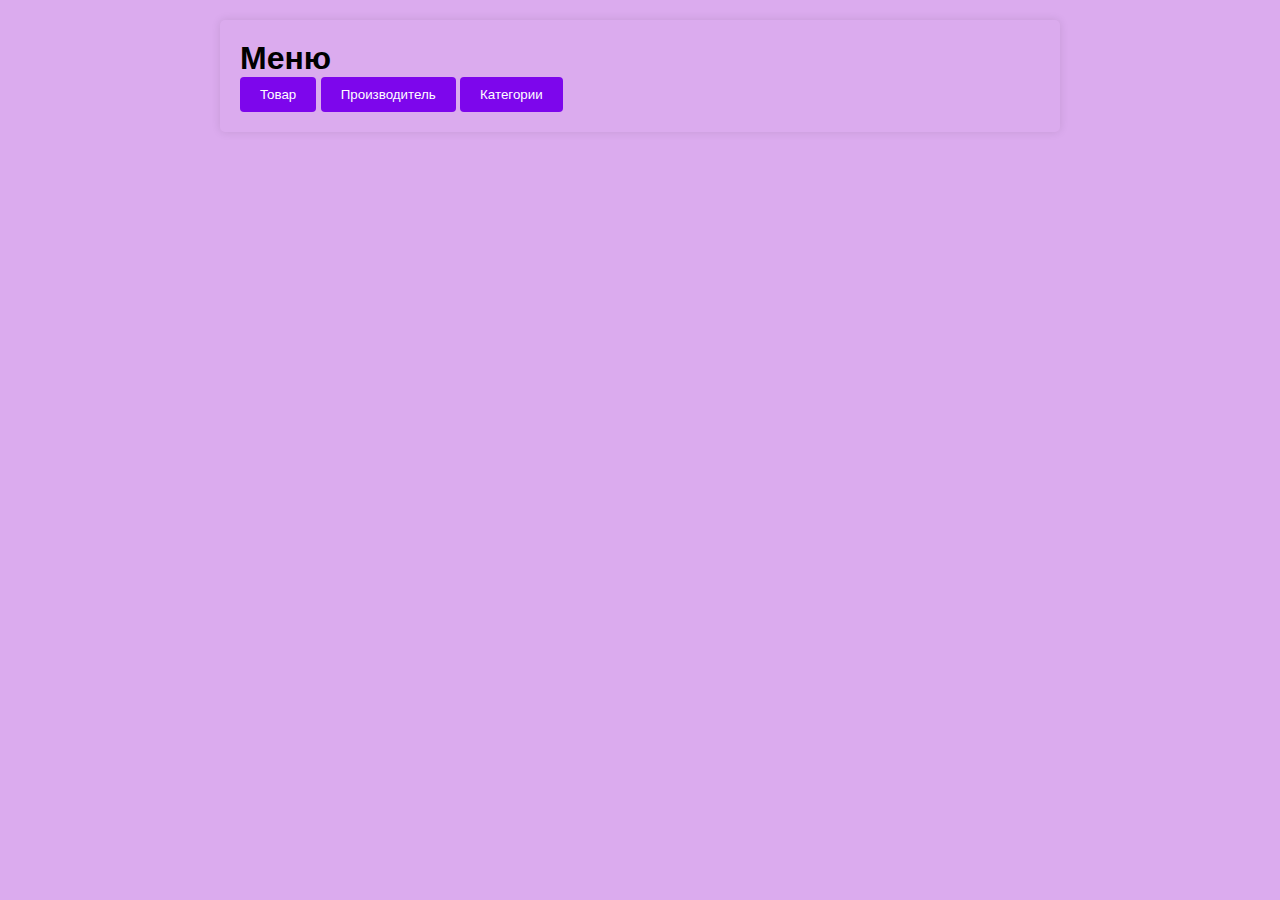
<file: 2/index.html>
<!DOCTYPE html>
<html lang="en">

<head>
    <meta charset="UTF-8">
    <meta name="viewport" content="width=device-width, initial-scale=1.0">
    <title>Document</title>
    <link rel="stylesheet" href="main.css">
    <script src="app.js"></script>

</head>

<body>
    <div class="container">
        <h1>Меню</h1>
        <button id="addBtn" class="btn btn-primary">Товар</button>
        <button id="addBtn1" class="btn btn-primary">Производитель</button>
        <button id="addBtn2" class="btn btn-primary">Категории</button>

        <div id="data"></div>
    </div>

    <div id="myModal" class="modal">
        <div class="modal-content">
            <span class="close">&times;</span>
            <h2>Добавить товар</h2>
            <div class="form-group">
                <label for="name">Название товара:</label>
                <input type="text" id="name">
            </div>
            <div class="form-group">
                <label for="artikul">Артикул товара:</label>
                <input type="text" id="artikul">
            </div>
            <div class="form-group">
                <label for="kategore">Категория товара:</label>
                <select name="" id="kategore" >
                    <option value="" id="123" ></option>
                </select>
            </div>

            <div class="form-group">
                <label for="kategore">Производитель товара</label>
                <select name="" id="proizvod" >
                    <option value="" id="1234" ></option>
                </select>
            </div>

            <div class="form-group">
                <label for="price">Цена товара:</label>
                <input type="price" id="price">
            </div>
            <div class="form-group">
                <label for="imeetsa">Наличие на складе:</label>
                <select id="imeetsa">
                    <option value="Присутствует">Присутствует</option>
                    <option value="Отсутствует">Отсутствует</option>
                </select>
            </div>
            <div class="form-group">
                <label for="potrepano">Состояние:</label>
                <select id="potrepano">
                    <option value="Новый">Новый</option>
                    <option value="Витринный">Витринный образец</option>
                </select>
            </div>
            <button id="saveBtn" class="btn btn-primary">Сохранить</button>
        </div>
    </div>

    <div id="myModal1" class="modal" >
        <div class="modal-content1">
            <span class="close1">&times;</span>
            <h2>Добавить производителя</h2>
            <div class="form-group1">
                <label for="name1">Название производителя:</label>
                <input type="text" id="name1">
            </div>
            <div class="form-group1">
                <label for="phone1">Номер телефона:</label>
                <input type="text" id="phone1">
            </div>
            <div class="form-group1">
                <label for="Adres1">Адрес производителя:</label>
                <input type="Adres" id="Adres1">
            </div>
            <button id="saveBtn1" class="btn btn-primary">Сохранить</button>
        </div>
    </div>

    <div id="myModal2" class="modal" style="display: none;">
        <div class="modal-content2">
            <span class="close2">&times;</span>
            <h2>Добавить категорию</h2>
            <div class="form-group2">
                <label for="name2">Название категории:</label>
                <input type="text" id="name2">
            </div>
            <div class="form-group2">
                <label for="status2">Статус:</label>
                <select id="status2">
                    <option value="активна">активна</option>
                    <option value="не">не активна</option>
                </select>
            </div>
            <button id="saveBtn2" class="btn btn-primary">Сохранить</button>
        </div>
    </div>

</body>

</html>
</file>
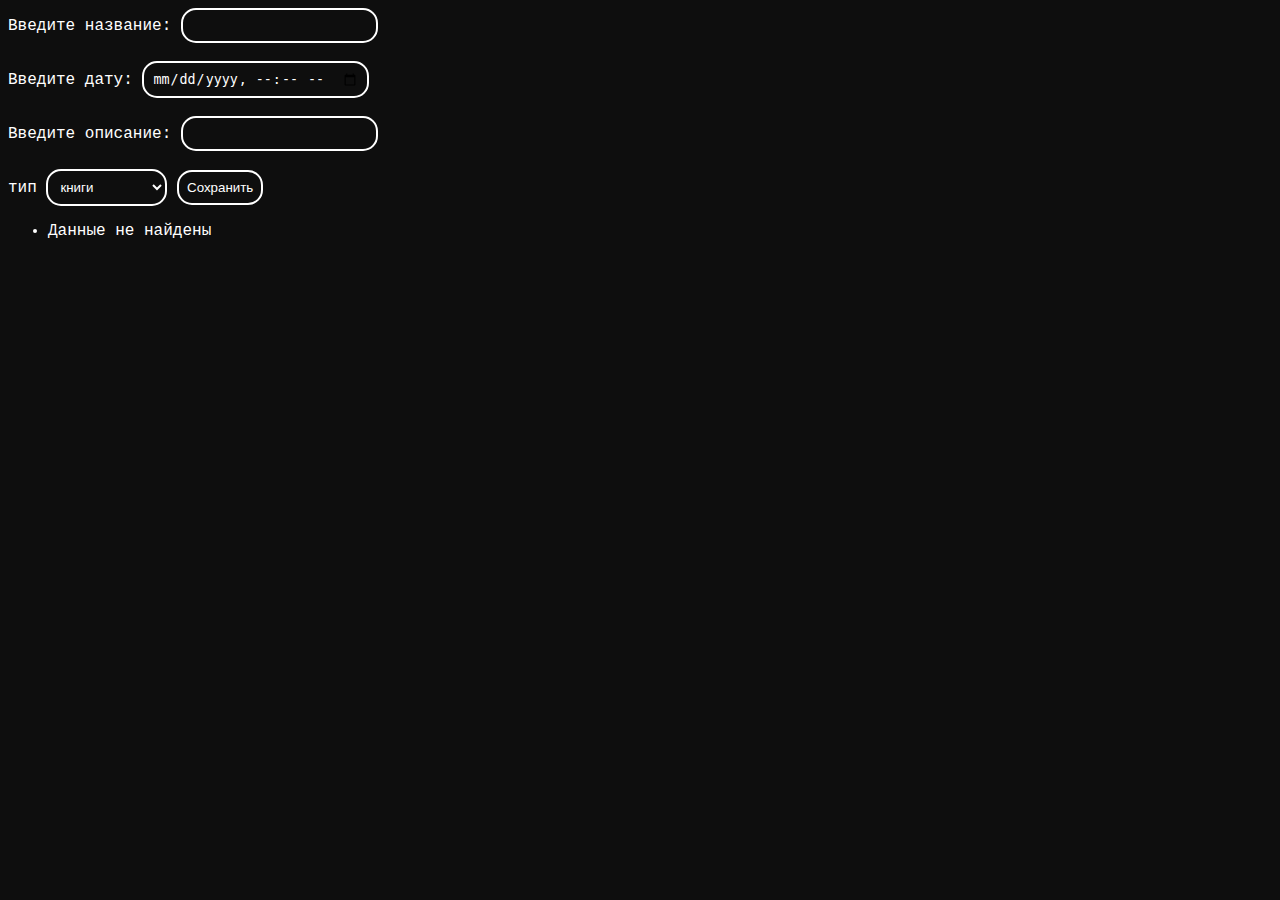
<file: addBoksAndTaravels/index.html>
<!DOCTYPE html>
<html lang="en">
<head>
    <meta charset="UTF-8">
    <meta name="viewport" content="width=device-width, initial-scale=1.0">
    <title>Document</title>
    <script defer src="js/main.js"></script>
    <link rel="stylesheet" href="styles/style.css">
</head>
<body>
    <div class="container">
        <!-- Фамилия -->
        <label for="lastName">Введите название:</label>
        <input type="text" class="input" id="lastName"><br><br>
        <!-- Имя -->
        <label for="firstName">Введите дату:</label>
        <input type="datetime-local" class="input" id="firstName"><br><br>
        <!-- Отчество -->
        <label for="middleName">Введите описание:</label>
        <input type="text" class="input" id="middleName"><br><br>
        <!-- Номер телефона -->
        <!-- <label for="phone">Введите номер телефона:</label>
        <input type="number" class="input" id="phone"><br><br> -->
        <!-- Статус -->
        <label for="">тип</label>
        <select id="status">
            <option id="" value="книга">книги</option>
            <option id="" value="путешествие">путешествие</option>
        </select>
        <!-- Кнопка -->
        <button onclick="saveData()" class="button" id="saveBtn">Сохранить</button>

        <!-- Вывод -->
        <ul class="data-list" id="dataList"></ul>
    </div>
</body>
</html>
</file>
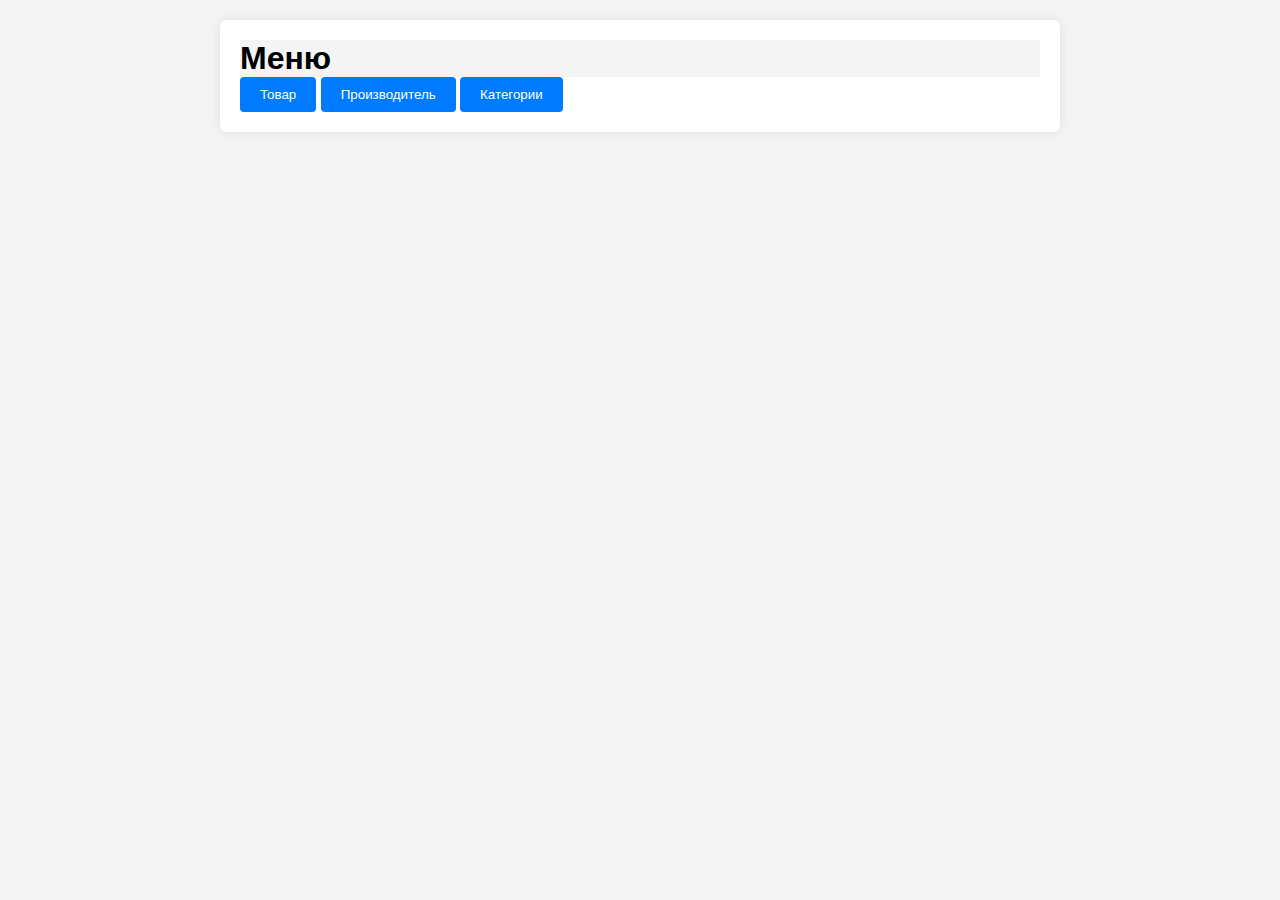
<file: addTovar/index.html>
<!DOCTYPE html>
<html lang="en">

<head>
    <meta charset="UTF-8">
    <meta name="viewport" content="width=device-width, initial-scale=1.0">
    <title>Document</title>
    <link rel="stylesheet" href="style/main.css">
    <script src="js/app.js"></script>

</head>

<body>
    <div class="container">
        <h1>Меню</h1>
        <button id="addBtn" class="btn btn-primary">Товар</button>
        <button id="addBtn1" class="btn btn-primary">Производитель</button>
        <button id="addBtn2" class="btn btn-primary">Категории</button>

        <div id="data"></div>
    </div>

    <div id="myModal" class="modal">
        <div class="modal-content">
            <span class="close">&times;</span>
            <h2>Добавить товар</h2>
            <div class="form-group">
                <label for="name">Название товара:</label>
                <input type="text" id="name">
            </div>
            <div class="form-group">
                <label for="artikul">Артикул товара:</label>
                <input type="text" id="artikul">
            </div>
            <div class="form-group">
                <label for="kategore">Категория товара:</label>
                <input type="text" id="kategore">
            </div>
            <div class="form-group">
                <label for="price">Цена товара:</label>
                <input type="price" id="price">
            </div>
            <div class="form-group">
                <label for="imeetsa">Наличие на складе:</label>
                <select id="imeetsa">
                    <option value="Присутствует">Присутствует</option>
                    <option value="Отсутствует">Отсутствует</option>
                </select>
            </div>
            <div class="form-group">
                <label for="potrepano">Состояние:</label>
                <select id="potrepano">
                    <option value="Новый">Новый</option>
                    <option value="Витринный">Витринный образец</option>
                </select>
            </div>
            <button id="saveBtn" class="btn btn-primary">Сохранить</button>
        </div>
    </div>

    <div id="myModal1" class="modal" >
        <div class="modal-content1">
            <span class="close1">&times;</span>
            <h2>Добавить производителя</h2>
            <div class="form-group1">
                <label for="name1">Название производителя:</label>
                <input type="text" id="name1">
            </div>
            <div class="form-group1">
                <label for="phone1">Номер телефона:</label>
                <input type="text" id="phone1">
            </div>
            <div class="form-group1">
                <label for="Adres1">Адрес производителя:</label>
                <input type="Adres" id="Adres1">
            </div>
            <button id="saveBtn1" class="btn btn-primary">Сохранить</button>
        </div>
    </div>

    <div id="myModal2" class="modal" style="display: none;">
        <div class="modal-content2">
            <span class="close2">&times;</span>
            <h2>Добавить категорию</h2>
            <div class="form-group2">
                <label for="name2">Название категории:</label>
                <input type="text" id="name2">
            </div>
            <div class="form-group2">
                <label for="status2">Статус:</label>
                <select id="status2">
                    <option value="активна">активна</option>
                    <option value="не">не активна</option>
                </select>
            </div>
            <button id="saveBtn2" class="btn btn-primary">Сохранить</button>
        </div>
    </div>

</body>

</html>
</file>
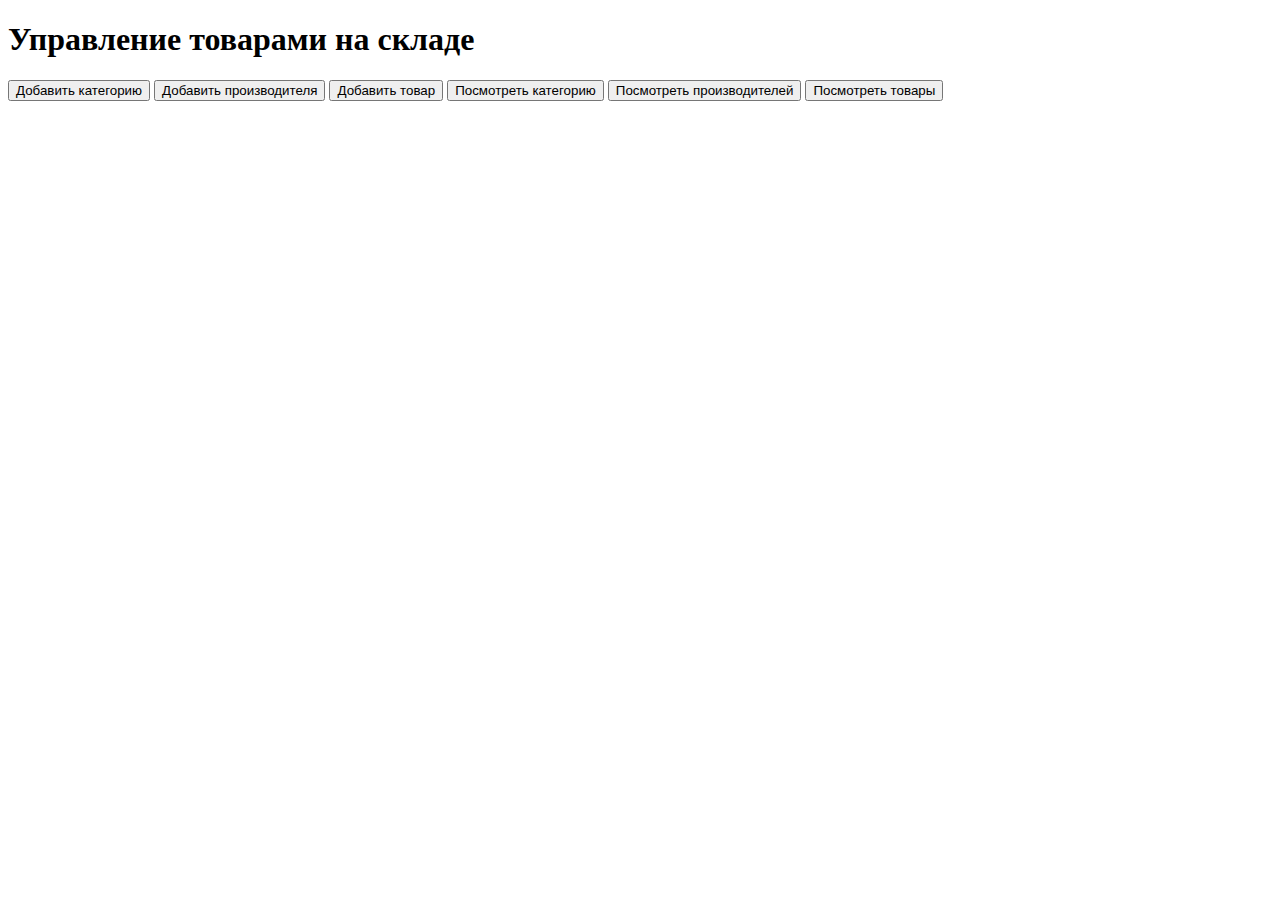
<file: addTovar2.1/index.html>
<!DOCTYPE html>
<html lang="en">

<head>
    <meta charset="UTF-8">
    <meta name="viewport" content="width=device-width, initial-scale=1.0">
    <title>Управление товарами на складе</title>
    <link rel="stylesheet" href="main.css">
    <script src="app.js"></script>

</head>

<body>
    <h1>Управление товарами на складе</h1>


    <div id="addCategoryModal" class="modal">
        <div class="modal-content">
            <span class="close" onclick="closeModal('addCategoryModal')">x</span>
            <h2>Добавить категорию</h2>
            <label for="categoryName">Название категории:</label>
            <input type="text" id="categoryName" required><br>
            <button onclick="addCategory()">Добавить категорию</button>
        </div>
    </div>


    <div id="addManufacturerModal" class="modal">
        <div class="modal-content">
            <span class="close" onclick="closeModal('addManufacturerModal')">x</span>
            <h2>Добавить производителя</h2>
            <label for="manufacturerName">Название производителя:</label>
            <input type="text" id="manufacturerName" required><br>
            <label for="manufacturerAddress">Адрес производителя:</label>
            <input type="text" id="manufacturerAddress" required><br>
            <label for="manufacturerPhone">Моб. телефон производителя:</label>
            <input type="text" id="manufacturerPhone" required><br>
            <button onclick="addManufacturer()">Добавить производителя</button>
        </div>
    </div>


    <div id="addItemModal" class="modal">
        <div class="modal-content">
            <span class="close" onclick="closeModal('addItemModal')">x</span>
            <h2>Добавить товар</h2>
            <label for="itemName">Название товара:</label>
            <input type="text" id="itemName" required><br>
            <label for="itemCode">Артикул товара:</label>
            <input type="text" id="itemCode" required><br>
            <label for="itemCategory">Категория товара:</label>
            <select id="itemCategory" required></select><br>
            <label for="itemManufacturer">Производитель товара:</label>
            <select id="itemManufacturer" required></select><br>
            <label for="itemPrice">Цена товара:</label>
            <input type="number" id="itemPrice" required><br>
            <label for="itemAvailability">Наличие на складе:</label>
            <select id="itemAvailability" required>
                <option value="InStock">Присутствует</option>
                <option value="OutOfStock">Отсутствует</option>
            </select><br>
            <label for="itemCondition">Состояние товара:</label>
            <select id="itemCondition" required>
                <option value="New">Новый</option>
                <option value="Used - Excellent">Витринный образец</option>
            </select><br>
            <button onclick="addItem()">Добавить товар</button>
        </div>
    </div>


    <div id="viewCategoriesModal" class="modal">
        <div class="modal-content">
            <span class="close" onclick="closeModal('viewCategoriesModal')">x</span>
            <h2>Категории товаров</h2>
            <ul id="categoryList"></ul>
        </div>
    </div>


    <div id="viewManufacturersModal" class="modal">
        <div class="modal-content">
            <span class="close" onclick="closeModal('viewManufacturersModal')">x</span>
            <h2>Производители</h2>
            <ul id="manufacturerList"></ul>
        </div>
    </div>


    <div id="viewItemsModal" class="modal">
        <div class="modal-content">
            <span class="close" onclick="closeModal('viewItemsModal')">x</span>
            <h2>Товары</h2>
            <ul id="itemList"></ul>
        </div>
    </div>


    <button id="but" onclick="openModal('addCategoryModal')">Добавить категорию</button>
    <button id="but"onclick="openModal('addManufacturerModal')">Добавить производителя</button>
    <button id="but" onclick="openModal('addItemModal')">Добавить товар</button>
    <button id="but"onclick="openModal('viewCategoriesModal')">Посмотреть категорию</button>
    <button id="but"onclick="openModal('viewManufacturersModal')">Посмотреть производителей</button>
    <button id="but"onclick="openModal('viewItemsModal')">Посмотреть товары</button>
</body>

</html>
</file>
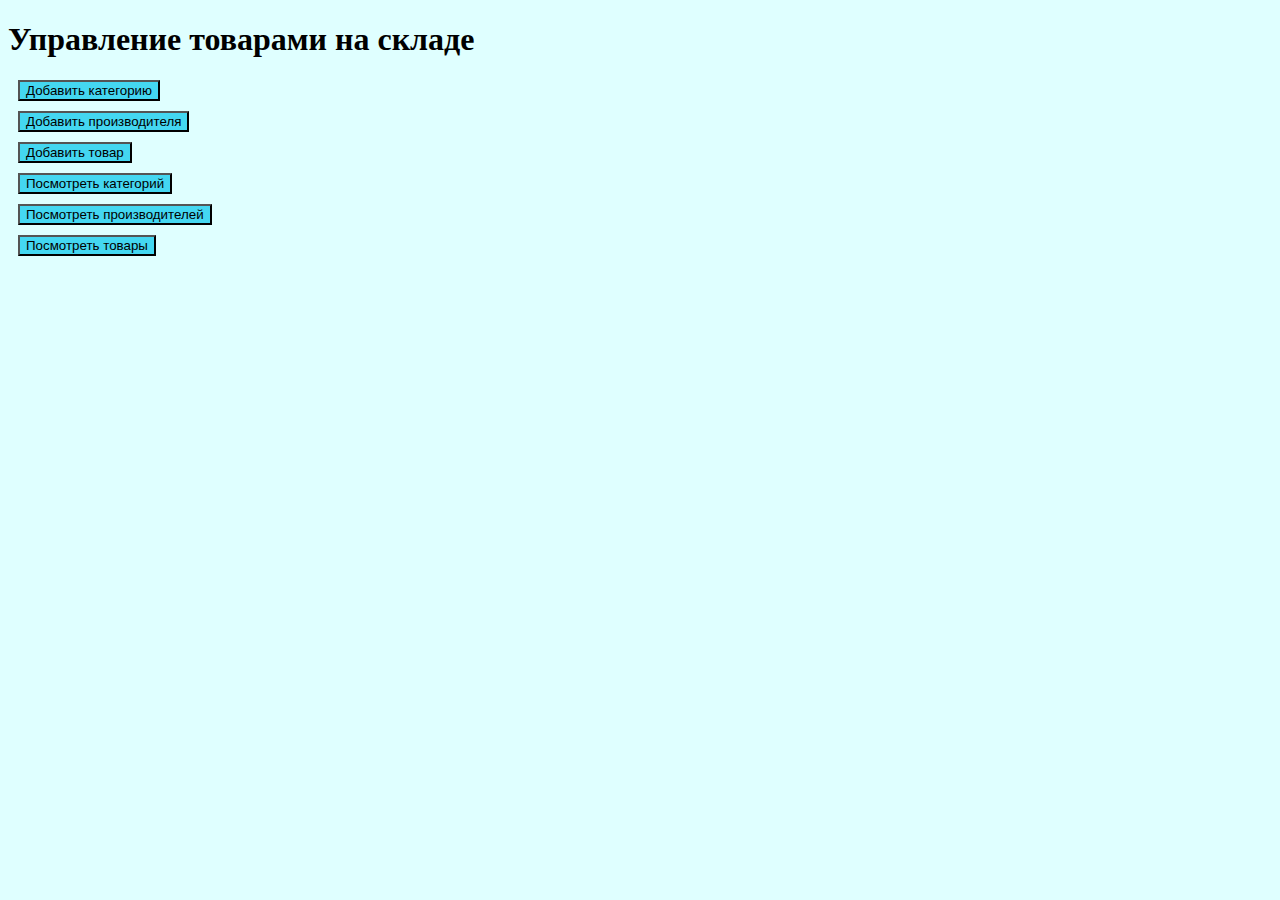
<file: Новая папка/index.html>
<!DOCTYPE html>
<html lang="ru">

<head>
    <meta charset="UTF-8">
    <meta name="viewport" content="width=device-width, initial-scale=1.0">
    <title>Управление товарами на складе</title>
    <link rel="stylesheet" href="main.css">
    <script src="app.js"></script>

</head>

<body>
    <h1>Управление товарами на складе</h1>

   <div id="addCategoryModal" class="modal">
        <div class="modal-content">
            <span class="close" onclick="closeModal('addCategoryModal')">x</span>
            <h2>Добавить категорию</h2>
            <label for="categoryName">Название категории:</label>
            <input type="text" id="categoryName" required><br>
            <button onclick="addCategory()" class="butt">Добавить категорию</button>
        </div>
    </div>

    <div id="addManufacturerModal" class="modal">
        <div class="modal-content">
            <span class="close" onclick="closeModal('addManufacturerModal')">x</span>
            <h2>Добавить производителя</h2>
            <label for="manufacturerName">Название производителя:</label>
            <input type="text" id="manufacturerName" required><br>
            <label for="manufacturerAddress">Адрес производителя:</label>
            <input type="text" id="manufacturerAddress" required><br>
            <label for="manufacturerPhone">Моб. телефон производителя:</label>
            <input type="text" id="manufacturerPhone" required><br>
            <button onclick="addManufacturer()" class="butt">Добавить производителя</button>
        </div>
    </div>

    <div id="addItemModal" class="modal">
        <div class="modal-content">
            <span class="close" onclick="closeModal('addItemModal')">x</span>
            <h2>Добавить товар</h2>
            <label for="itemName">Название товара:</label>
            <input type="text" id="itemName" required><br>
            <label for="itemCode">Артикул товара:</label>
            <input type="text" id="itemCode" required><br>
            <label for="itemCategory">Категория товара:</label>
            <select id="itemCategory" required></select><br>
            <label for="itemManufacturer">Производитель товара:</label>
            <select id="itemManufacturer" required></select><br>
            <label for="itemPrice">Цена товара:</label>
            <input type="number" id="itemPrice" required><br>
            <label for="itemAvailability">Наличие на складе:</label>
            <select id="itemAvailability" required>
                <option value="InStock">Присутствует</option>
                <option value="OutOfStock">Отсутствует</option>
            </select><br>
            <label for="itemCondition">Состояние товара:</label>
            <select id="itemCondition" required>
                <option value="New">Новый</option>
                <option value="Used - Excellent">Витринный образец</option>
            </select><br>
            <button onclick="addItem()" class="butt">Добавить товар</button>
        </div>
    </div>

    <div id="viewCategoriesModal" class="modal">
        <div class="modal-content">
            <span class="close" onclick="closeModal('viewCategoriesModal')">x</span>
            <h2>Категории товаров</h2>
            <ul id="categoryList"></ul>
        </div>
    </div>

    <div id="viewManufacturersModal" class="modal">
        <div class="modal-content">
            <span class="close" onclick="closeModal('viewManufacturersModal')">x</span>
            <h2>Производители</h2>
            <ul id="manufacturerList"></ul>
        </div>
    </div>

    <div id="viewItemsModal" class="modal">
        <div class="modal-content">
            <span class="close" onclick="closeModal('viewItemsModal')">x</span>
            <h2>Товары</h2>
            <ul id="itemList"></ul>
        </div>
    </div>
    <div id="editManufacturerModal" class="modal">
        <div class="modal-content">
            <span class="close" onclick="closeModal('editManufacturerModal')">x</span>
            <h2>Редактировать производителя</h2>
            <label for="editManufacturerName">Название производителя:</label>
            <input type="text" id="editManufacturerName"><br>
            <label for="editManufacturerAddress">Адрес производителя:</label>
            <input type="text" id="editManufacturerAddress"><br>
            <label for="editManufacturerPhone">Моб. телефон производителя:</label>
            <input type="text" id="editManufacturerPhone"><br>
            <button onclick="updateManufacturer()" class="butt">Сохранить изменения</button>
        </div>
    </div>
    <button id="but" class="butt" onclick="openModal('addCategoryModal') ">Добавить категорию</button>
    <button id="but" class="butt" onclick="openModal('addManufacturerModal')">Добавить производителя</button>
    <button id="but" class="butt" onclick="openModal('addItemModal')">Добавить товар</button>
    <button id="but" class="butt" onclick="openModal('viewCategoriesModal')">Посмотреть категорий</button>
    <button id="but" class="butt" onclick="openModal('viewManufacturersModal')">Посмотреть производителей</button>
    <button id="but" class="butt" onclick="openModal('viewItemsModal')">Посмотреть товары</button>

    
</body>

</html>
</file>
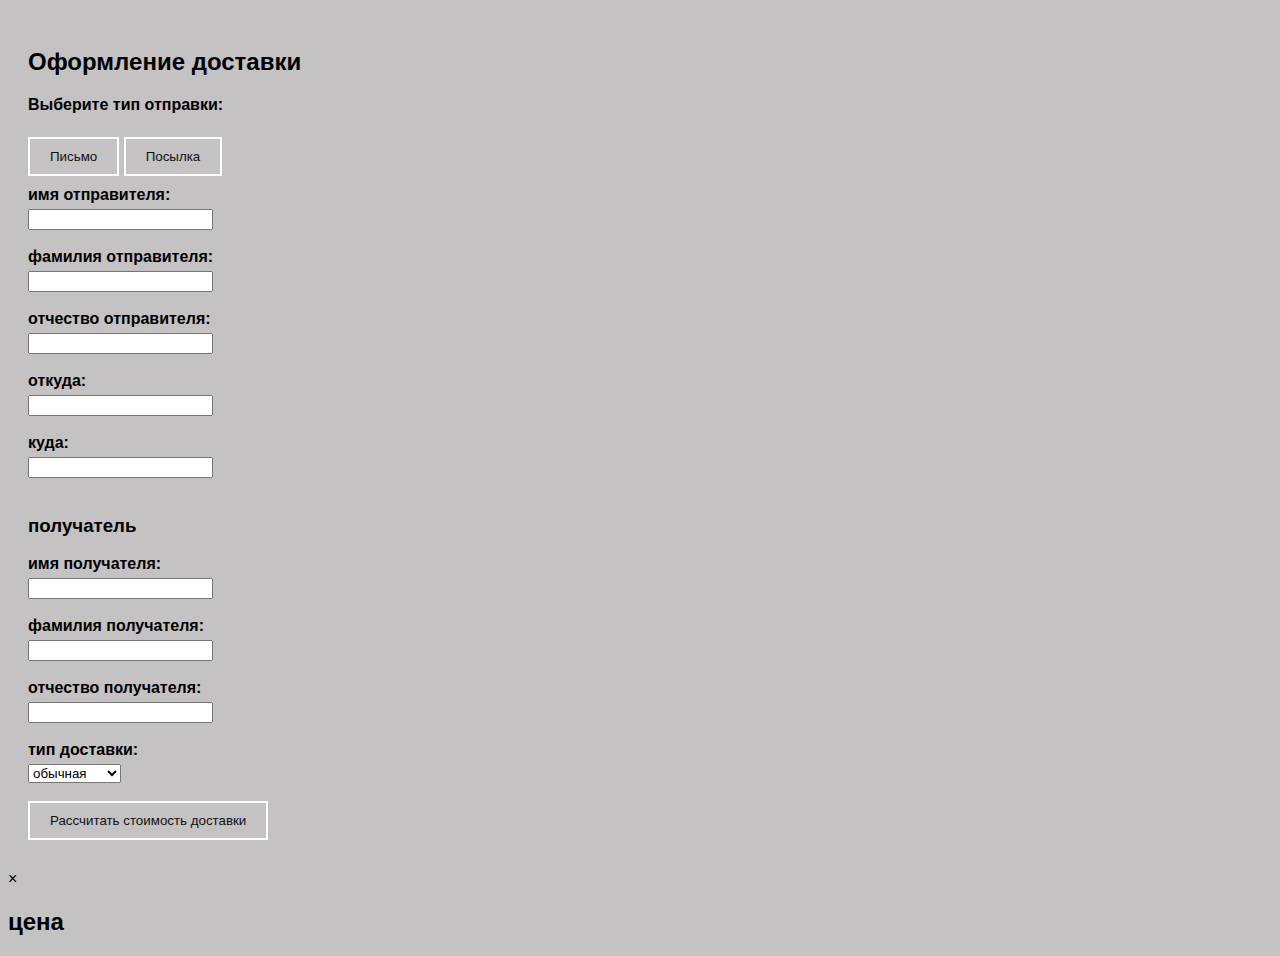
<file: почта/index.html>
<!DOCTYPE html>
<html lang="en">
<head>
    <meta charset="UTF-8">
    <meta name="viewport" content="width=device-width, initial-scale=1.0">
    <title>dostavka</title>
    <link rel="stylesheet" href="main.css">
    <script src="app.js"></script>
</head>
<body>
    <div class="container">
        <h2>Оформление доставки</h2>
    
        <label for="shipmentType">Выберите тип отправки:</label><br>
        <button onclick="showParcelWeightInput('letter')">Письмо</button>
        <button onclick="showParcelWeightInput('parcel')">Посылка</button>
    
        <label for="senderFirstName">имя отправителя:</label>
        <input type="text" id="senderFirstName" required><br><br>
    
        <label for="senderLastName">фамилия отправителя:</label>
        <input type="text" id="senderLastName" required><br><br>
    
        <label for="senderMiddleName">отчество отправителя:</label>
        <input type="text" id="senderMiddleName"><br><br>
    
        <label for="otkuda">откуда:</label>
        <input type="text" id="otkuda"><br><br>

        <label for="kuda">куда:</label>
        <input type="text" id="kuda"><br><br>

        <h3>получатель</h3>
        <label for="recipientFirstName">имя получателя:</label>
        <input type="text" id="recipientFirstName" required><br><br>
    
        <label for="recipientLastName">фамилия получателя:</label>
        <input type="text" id="recipientLastName" required><br><br>
    
        <label for="recipientMiddleName">отчество получателя:</label>
        <input type="text" id="recipientMiddleName"><br><br>
        
        <div id="parcelWeightInput" style="display: none;">
            <label for="gg">при выборе обычной доставки до 5 кг цена 0</label>
            <label for="parcelWeight">вес посылки (кг):</label>
            <input type="number" id="parcelWeight" min="0" step="0.5" required><br><br>
        </div>
    
        <div id="letterWeightInput" style="display: none;">
            <label for="letterWeight">Вес письма (кг):</label>
            <input type="number" id="letterWeight" min="0" step="0.01" required><br><br>
        </div>
    
        <label for="shippingType">тип доставки:</label>
        <select id="shippingType">
            <option value="обычная">обычная</option>
            <option value="ускоренная">ускоренная</option>
            <option value="курьером">курьером</option>
        </select><br><br>
    
        <button onclick="calculateShipping()">Рассчитать стоимость доставки</button>
    </div>
    
    <!-- модальное окно для отображения результатов -->
    <div id="modal" class="modal">
        <div class="modal-content">
            <span class="close" onclick="closeModal()">&times;</span>
            <h2>цена</h2>
            <div id="results"></div>
        </div>
    </div>

</body>
</html>
</file>
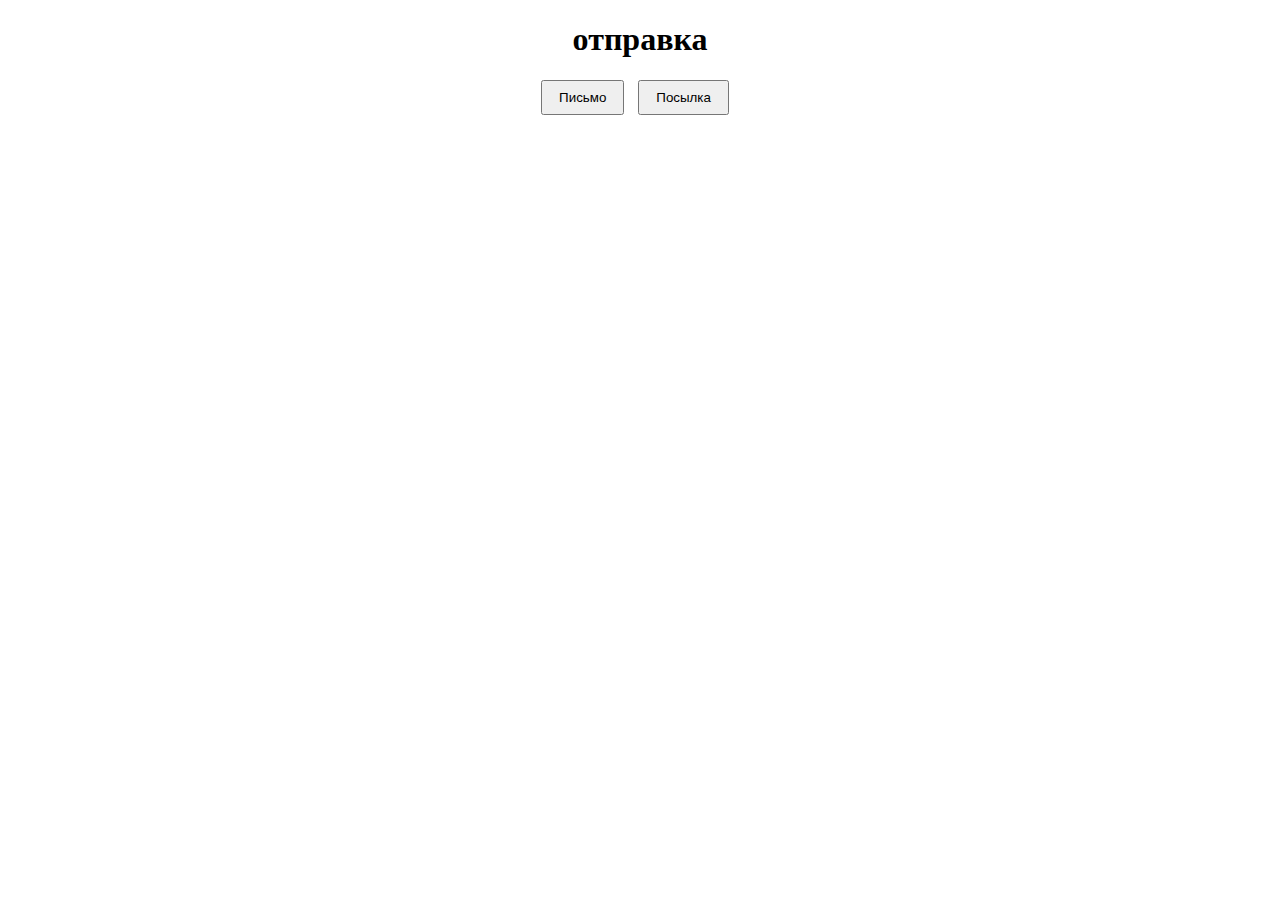
<file: ренк/index.html>
<!DOCTYPE html>
<html lang="en">

<head>
    <meta charset="UTF-8">
    <meta name="viewport" content="width=device-width, initial-scale=1.0">
    <title>Document</title>
    <link rel="stylesheet" href="main.css">
    <script src="app.js"></script>

</head>

<body>
    <div class="container">
        <h1>отправка</h1>
        <button id="addBtn" class="btn btn-primary">Письмо</button>
        <button id="addBtn1" class="btn btn-primary">Посылка</button>

        <div id="data"></div>
    </div>

     <div id="myModal" class="modal">
        <div class="modal-content">
            <span class="close">&times;</span>
            <h2>Письмо</h2>
            <div class="form-group">
                <label for="senderFirstName">Имя отправителя:</label>
                <input type="text" id="senderFirstName">
            </div>
            <div class="form-group">
                <label for="senderLastName">Фамилия отправителя:</label>
                <input type="text" id="senderLastName">
            </div>
            <div class="form-group">
                <label for="senderMiddleName">Отчество отправителя:</label>
                <input type="text" id="senderMiddleName">
            </div>
            <div class="form-group">
                <label for="otkuda">Откуда:</label>
                <input type="text" id="otkuda">
            </div>
            <div class="form-group">
                <label for="kuda">куда:</label>
                <input type="text" id="kuda">
            </div>
            <div class="form-group">
                <label for="recipientFirstName">Имя получателя:</label>
                <input type="text" id="recipientFirstName">
            </div>

            <div class="form-group">
                <label for="recipientLastName">Фамилия получателя:</label>
                <input type="text" id="recipientLastName">
            </div>

            <div class="form-group">
                <label for="recipientMiddleName">Отчество получателя:</label>
                <input type="text" id="recipientMiddleName">
            </div>
            <div id="letterWeightInput" style="display: none;">
                <label for="letterWeight">Вес письма (кг):</label>
                <input type="number" id="letterWeight" min="0" step="0.01" required><br><br>
            </div>
            <label for="shippingType">Тип доставки:</label>
        <select id="shippingType">
            <option value="обычная">обычная</option>
            <option value="ускоренная">ускоренная</option>
            <option value="курьером">курьером</option>
        </select><br><br>
            <button id="saveBtn" class="btn btn-primary">Сохранить</button>
        </div>
    </div>

    <div id="myModal1" class="modal" >
        <div class="modal-content">
            <span class="close1">&times;</span>
            <h2>Посылка</h2>
            <div class="form-group">
                <label for="senderFirstName1">Имя отправителя:</label>
                <input type="text" id="senderFirstName1">
            </div>
            <div class="form-group">
                <label for="senderLastName1">Фамилия отправителя:</label>
                <input type="text" id="senderLastName1">
            </div>
            <div class="form-group">
                <label for="senderMiddleName1">Отчество отправителя:</label>
                <input type="text" id="senderMiddleName1">
            </div>
            <div class="form-group">
                <label for="otkuda1">Откуда:</label>
                <input type="text" id="otkuda1">
            </div>
            <div class="form-group">
                <label for="kuda1">куда:</label>
                <input type="text" id="kuda1">
            </div>
            <div class="form-group">
                <label for="recipientFirstName1">Имя получателя:</label>
                <input type="text" id="recipientFirstName1">
            </div>

            <div class="form-group">
                <label for="recipientLastName1">Фамилия получателя:</label>
                <input type="text" id="recipientLastName1">
            </div>

            <div class="form-group">
                <label for="recipientMiddleName1">Отчество получателя:</label>
                <input type="text" id="recipientMiddleName1">
            </div>
            <div id="parcelWeightInput1" style="display: none;">
                <label for="gg1">при выборе обычной доставки до 5 кг цена 0</label>
                <label for="parcelWeight1">вес посылки (кг):</label>
                <input type="number" id="parcelWeight1" min="0" step="0.5" required><br><br>
            </div>
            <label for="shippingType1">Тип доставки:</label>
        <select id="shippingType1">
            <option value="обычная">обычная</option>
            <option value="ускоренная">ускоренная</option>
            <option value="курьером">курьером</option>
        </select><br><br>
            <button id="saveBtn1" class="btn btn-primary">Сохранить</button>
        </div>
    </div>

 

</body>

</html>
</file>
<file: 2/main.css>
*{ font-family: Arial,
    sans-serif;
margin: 0;
padding: 0;
background-color: #dbabee;}
    

.container {
    max-width: 800px;
    margin: 20px auto;
    padding: 20px;
    background-color: #dbabee;
    border-radius: 5px;
    box-shadow: 0 0 10px rgba(0, 0, 0, 0.1);
}

.modal {
    display: none;
    position: fixed;
    top: 0;
    Left: 0;
    width: 100%;
    height: 100%;
    background-color: rgba(0, 0, 0, 0.5);
    justify-content: center;
    align-items: center;
    justify-content: center;
    align-items: center;
}

.modal-content {
    background-color: #dbabee;
    padding: 20px;
    border-radius: 5px;
}

.form-group {
    margin-bottom: 20px;
}

.form-group label {
    display: block;
    font-weight: bold;
}

form-group input {
    width: 100%;
    padding: 8px;
    border: 1px solid #7d06ec;
    border-radius: 4px;
}

.btn {
    padding: 10px 20px;
    border: none;
    background-color: #7d06ec;
    color: #fff;
    cursor: pointer;
    border-radius: 4px;
    
}

.btn-primary {
    background-color: #7d06ec;
    cursor: pointer;
}

.btn-danger {
    background-color: #a80616;
    cursor: pointer;
}

.btn-secondary {
    background-color: #6c757d;
    cursor: pointer;
}

.close:hover{
    background-color: #a80616;
    cursor: pointer;
}
</file>
<file: addBoksAndTaravels/styles/style.css>
body {
    font-family: 'Courier New', Courier, monospace;
    background-color: rgba(0, 0, 0, 0.945);
    color: white;
}
.modal {
    display: none;
    position: fixed;
    z-index: 1;
    left: 0;
    top: 0;
    width: 100%;
    height: 100%;
    overflow: auto;
    color: #111;
    background-color: rgba(0, 0, 0, 0.4);
}
input, select, button {
    margin-bottom: 10;
    background-color: transparent;
    color: #ffffff;
    border: 2px solid #ffffff;
    border-radius: 15px;
    padding: 8px;
}
</file>
<file: addTovar/style/main.css>
*{ font-family: Arial,
    sans-serif;
margin: 0;
padding: 0;
background-color: #f4f4f4;}
    

.container {
    max-width: 800px;
    margin: 20px auto;
    padding: 20px;
    background-color: #fff;
    border-radius: 5px;
    box-shadow: 0 0 10px rgba(0, 0, 0, 0.1);
}

.modal {
    display: none;
    position: fixed;
    top: 0;
    Left: 0;
    width: 100%;
    height: 100%;
    background-color: rgba(0, 0, 0, 0.5);
    justify-content: center;
    align-items: center;
    justify-content: center;
    align-items: center;
}

.modal-content {
    background-color: #fff;
    padding: 20px;
    border-radius: 5px;
}

.form-group {
    margin-bottom: 20px;
}

.form-group label {
    display: block;
    font-weight: bold;
}

form-group input {
    width: 100%;
    padding: 8px;
    border: 1px solid #ccc;
    border-radius: 4px;
}

.btn {
    padding: 10px 20px;
    border: none;
    background-color: #007bff;
    color: #fff;
    cursor: pointer;
    border-radius: 4px;
}

.btn-primary {
    background-color: #007bff;
}

.btn-danger {
    background-color: #dc3545;
}

.btn-secondary {
    background-color: #6c757d;
}
</file>
<file: addTovar2.1/main.css>
.modal {
    display: none;
    position: fixed;
    z-index: 1;
    left: 0;
    top: 0;
    width: 100%;
    height: 100%;
    overflow: auto;
    background-color: rgba(0, 0, 0, 0.5);
}

.modal-content {
    background-color: #fefefe;
    margin: 15% auto;
    padding: 20px;
    border: 1px solid #888;
    width: 80%;
}

.close {
    color: #aaa;
    float: right;
    font-size: 28px;
    font-weight: bold;
    background-color: #ff5733; 
    padding: 5px 10px; 
    border: none; 
    border-radius: 5px; 
}
.but {
    background-color: #ff5733;
}
.close:hover,
.close:focus {
    color: black;
    text-decoration: none;
    cursor: pointer;
    background-color: #ff907c; 
}
</file>
<file: Новая папка/main.css>
*{
    background-color: rgb(223, 255, 255);
    border-color: #000000;
}

.modal {
    display: none;
    position: fixed;
    z-index: 1;
    left: 0;
    top: 0;
    width: 100%;
    height: 100%;
    overflow: auto;
    background-color: rgba(0, 0, 0, 0.5);
}

.modal-content {
    background-color: rgb(223, 255, 255);
    margin: 15% auto;
    padding: 20px;
    border: 1px solid #888;
    width: 80%;
}

.close {
    color: #000000;
    float: right;
    font-size: 28px;
    font-weight: bold;
    background-color: #ff5733; 
    padding: 5px 10px; 
    border: none; 
    border-radius: 5px; 
}
.but {
    background-color: #ff5733;
}
.close:hover,
.close:focus {
    color: black;
    text-decoration: none;
    cursor: pointer;
    background-color: #ff907c; 
}

.butt{
    background-color: rgb(68, 215, 241);
    border-color: #000000;
    display: flex;
    margin: 10px;
    cursor: pointer;
}


.butt:hover{
    background-color: rgb(57, 165, 184);
    border-radius: 15px;
}
</file>
<file: почта/main.css>
body {
    font-family: Arial, Helvetica, sans-serif;
    background-color: #66636363;
    color: #000000;
}

.container {
    width: 50%;
   
    padding: 20px;
}

label {
    font-weight: bold;
    display: block; 
    margin-bottom: 5px; 
}


button {
    margin-bottom: 10px;
    background-color: transparent;
    color: #111111;
    border: 2px solid #ffffff;
    padding: 18px;
}

button {
    padding: 10px 20px;
    background-color: transparent;
    cursor: pointer;
}

button:hover {
    background-color: #ffffff;
    color: #333333;
}

/* .modal {
    display: none;
    position: fixed;
    z-index: 1;
    left: 0;
    top: 0;
    width: 100%;
    height: 100%;
    overflow: auto;
    color: #111;
    background-color: rgba(0, 0, 0, 0.4);
} */

/* .modal-content {
    background-color: #fefefe;
    margin: 15px auto;
    padding: 20px;
    border: 1px solid #888;
    width: 30%;
    border-radius: 5px;
} */
/* 
.close {
    color: #aaaaaa;
    float: right;
    font-size: 28px;
    font-weight: bold;
} */

/* .close:hover,
.close:focus {
    color: #000;
    text-decoration: none;
    cursor: pointer;
} */
</file>
<file: ренк/main.css>
.modal {
    display: none;
    position: fixed;
    z-index: 1;
    left: 0;
    top: 0;
    width: 100%;
    height: 100%;
    overflow: auto;
    background-color: rgba(0, 0, 0, 0.4);
}

.modal-content {
    background-color: #fefefe;
    margin: 15% auto;
    padding: 20px;
    border: 1px solid #888;
    width: 80%;
    max-width: 600px;
}

.modal-content1 {
    background-color: #fefefe;
    margin: 15% auto;
    padding: 20px;
    border: 1px solid #888;
    width: 80%;
    max-width: 600px;
}

.close, .close1 {
    color: #aaa;
    float: right;
    font-size: 28px;
    font-weight: bold;
}

.close:hover, .close:focus, .close1:hover, .close1:focus {
    color: black;
    text-decoration: none;
    cursor: pointer;
}

.form-group, .form-group1 {
    margin-bottom: 15px;
}

.form-group label {
    display: block;
    margin-bottom: 5px;
}

.form-group input, .form-group select {
    width: 100%;
    padding: 8px;
    box-sizing: border-box;
}

.btn {
    padding: 8px 16px;
    margin-right: 10px;
    cursor: pointer;
}

.container {
    text-align: center;
}

#data {
    margin-top: 20px;
}
</file>
